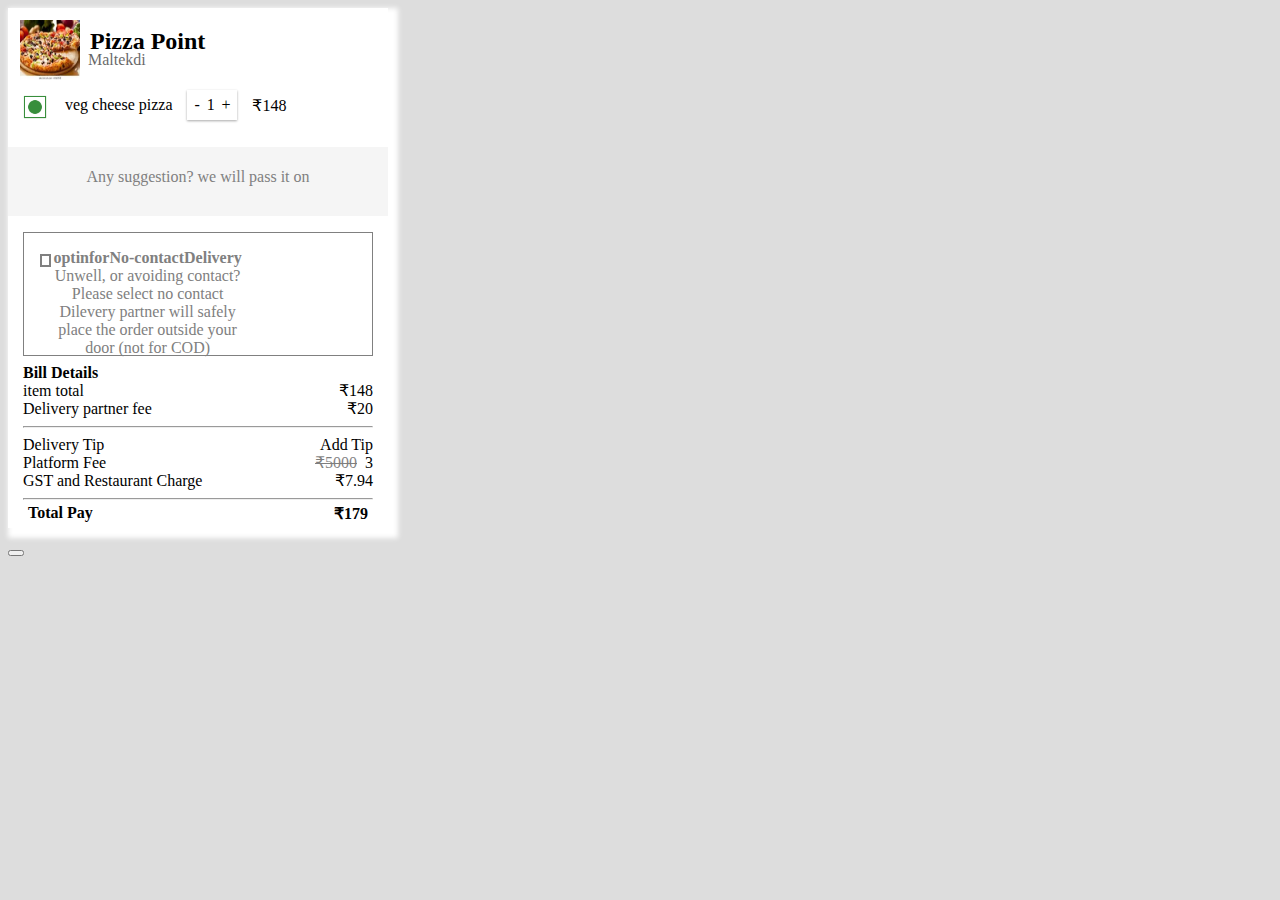
<file: card.html>
<!DOCTYPE html>
<html lang="en">
<head>
    <meta charset="UTF-8">
    <meta name="viewport" content="width=device-width, initial-scale=1.0">
    <title>Food -E-Commarce</title>
    <link rel="stylesheet" href="./cascading.css">
</head>
<body>
    <div class="container">
        <div class="box">
            <img src="./image/pizza.jpeg" alt="">
            <h2 class="h">Pizza Point</h2>
            <p class="h1">Maltekdi</p>
        </div>
        <div class="box2">
            <img src="./image/veg_icon.png" alt="">
            <p>veg cheese pizza</p>
            <div class="symbole">
                <div class="minus">-</div>
                <div class="qty">1</div>
                <div class="plus">+</div>
            </div>
            <p class="price">₹148</p>  
        </div>
        <div class="box3">
            <p class="text2">Any suggestion? we will pass it on</p>
        </div>
        <div class="box4">
            <div class="empty"></div> 
            <div class="text">
            <b>optinforNo-contactDelivery</b>
            Unwell, or avoiding contact? Please 
            select no contact Dilevery partner will
            safely place the order outside
            your door (not for COD)
            </div> 
         </div>
         <div class="box5">
            <p class="Bill" style="font-weight: bold;">Bill Details </p>
            <p class="Bill"><span>item total</span><span>₹148</span></p>
            <p class="Bill"><span>Delivery partner fee</span><span>₹20</span></p>
            <hr>
         </div>



         <div class="tipbox">
            <p class="addtip"><span>Delivery Tip </span><span>Add Tip </span></p>
            <p class="addtip"><span>Platform Fee</span><span> <s>₹5000</s>3</span></p>
            <p class="addtip"><span>GST and Restaurant Charge</span> <span>₹7.94</span></p>
            <hr>
        </div>
        <div class="total">
            <p>Total Pay</p>
            <p> ₹179</p>
        </div>
        <button>

            
        </button>
    </div>
    <script src="javascript.js"></script>
</body>
</html>
</file>
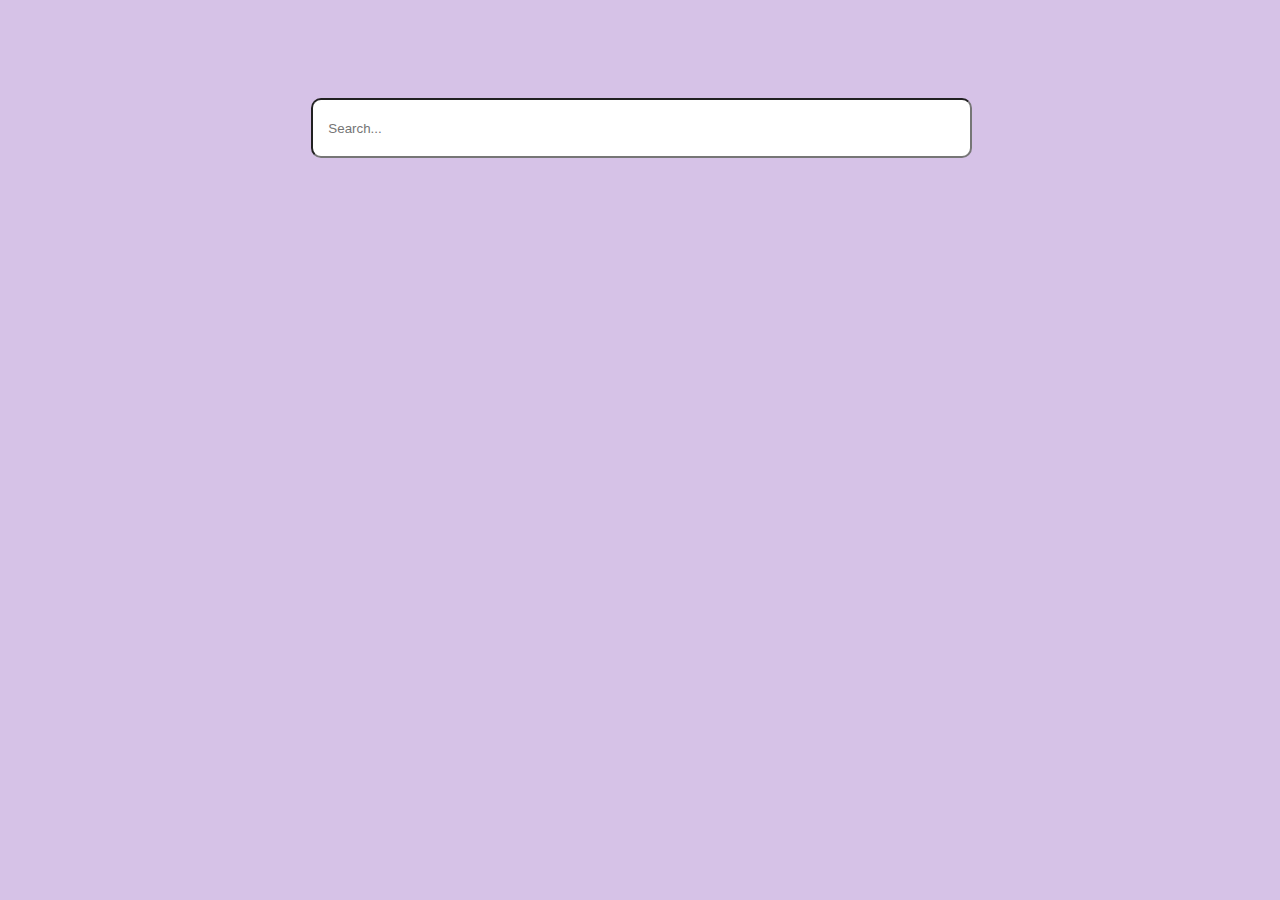
<file: search.html>
<!DOCTYPE html>
<html lang="en">

<head>
    <meta charset="UTF-8">
    <meta name="viewport" content="width=device-width, initial-scale=1.0">
    <title>Food Recommendation System</title>
    <link rel="stylesheet" href="./search.css">
</head>

<style>
    body{
        background-color: #D6C2E7;
    }
</style>
<body>
   
    <main>
        <section>
            <input id="searchInput" type="text" placeholder="Search...">
        </section>
        <section id="searchResults">
            <!-- Search results will be displayed here -->
        </section>
    </main>
    
    <script src="./script.js"></script>
</body>

</html>
</file>
<file: cascading.css>
.container{
    height: 520px;
    width: 380px;
    /* border: 2px solid black; */
    box-shadow: 5px 5px 5px 5px white;
    background-color: white;

}
body{
    background-color: #DDDDDD;
}
.box{
    display: flex;
    gap: 10px;

}
.box img{
          height: 60px;
          width: 60px;
          margin-top: 12px;
          margin-left: 12px;
}
.h1{
    margin-top: 2.7rem;
    position: absolute;
    margin-left: 5rem;
    opacity: 0.6;

}
/* box2 */
.box2{
    display: flex;
    gap: 15px;
}
.box2 img{
    height: 30px;
    width: 30px;
}
/* box4 */

.box4{
    height: 90px;
    border: 1px solid gray;
    text-align: center;
    display: flex;
    justify-content: space-between;
    padding:1rem;
    color: gray;
    margin: 15px 15px;
}
.text{
    margin-right:7rem;
    color: gray;
    margin-bottom: 100px;
}
.empty{
    border: 2px solid gray;
    height: 0.6rem;
    width: 2.4rem;
    margin-top: 0.3rem;
}
/* box3 */
.text2{
    background-color:whitesmoke;
    height: 3rem;
    width: 100%;
    padding-top:1.3rem;
    color: gray;  
    text-align: center;
}
/* box5 */
.Bill{
    display: flex;
    justify-content: space-between;
    line-height: 2px;
}
.box5{
    padding-inline: 15px;

}
s{
    opacity: 0.5;
    margin-right: 0.5rem;
}
img{
    height: 20px;
    margin-top: 12px;
    margin-left: 12px;
}
.total{
    display: flex;
    justify-content: space-between;
    margin-left: 20px;
    margin-right: 20px;
    margin-top: -20px;
    font-weight: bold;
}
.addtip{
    display: flex;
    justify-content: space-between;
    line-height: 2px;
}
.tipbox{
    padding-inline: 15px;
}     
.minus{
    text-align: left;
}

.plus{
    text-align: right;
}
.symbole{
    display: flex;
    cursor: pointer;
    align-items: center;
    justify-content:space-evenly;
    box-shadow: 0 1px 3px rgba(0,0,0,0.12), 0 1px 2px rgba(0,0,0,0.24);
    width:50px;
    height: 30px;
    margin-top: 10px;
}
</file>
<file: search.css>
#searchInput{
    height: 6vh;
    width: 50vw;
   border-radius: 10px;
    margin-left: 23.7vw;
   padding-left: 15px;
   margin-top: 10vh;
    
}

.food-item {
    margin-bottom: 20px;
    border: 1px solid #ccc;
    padding: 10px;
    display: flex;
    align-items: center;
    width: 50vw;
    background-color: white;
    border-radius: 10px;
}


.food-item{
  max-width: 100%;
  border-radius: 8px;
  transition: transform 0.3s ease;
}

.food-item:hover{
  transform: scale(1.1);
}
.food-item img {
    height: 100px;
    width: 100px;
    margin-right: 20px;
}
.food-item-details h2 {
    margin: 0;
}

#searchResults {
    display: flex;
    flex-direction: column;
    align-items: center;
    margin-top: 50px; 
}


/*////////////////////////////*/
.card {
  background-color: white;
  width: 340px;
  height: 480px;
  border-radius: 10px;
}

.card{
  max-width: 100%;
  border-radius: 8px;
  transition: transform 0.3s ease;
}

.card:hover{
  transform: scale(1.1);
}

.card .image > img {
  max-width: 100%;
  border-radius: 10px;
}

.card .info {
  padding: 0px 30px;
}

.card .info h3 {
  font-size: 30px;
  font-weight: 700;
  margin-bottom: 5px;
}

.card .info p {
  font-size: 18px;
  font-weight: 600;
}

.card .price {
  text-align: right;
  color: red;
}

.card .btn {
  display: flex;
  justify-content: space-around;
}

.card .btn button {
  padding: 12px 32px;
  border: none;
  border-radius: 10px;
  background: #ffa600;
  color: white;
  font-size: 15px;
  font-weight: 700;
  cursor: pointer;
}

.card .btn .btn2 {
  background: #1d2630;
  padding: 12px 15px;
}

.id {
  display: flex;
  justify-content: space-between;
}

.id .red {
  color: red;
}

.box1 {
  display: grid;
  grid-template-columns: repeat(auto-fill, minmax(335px, 1fr));
  grid-template-rows: repeat(7, 520px);
  gap: 10px;
  margin-top: 7vh;
  margin-left: 40px;
}

@media (max-width: 800px) {
  .box1 {
    grid-template-columns: repeat(auto-fill, minmax(200px, 1fr));
  }
}

@media (max-width: 600px) {
  .box1 {
    grid-template-columns: repeat(auto-fill, minmax(100%, 1fr));
    grid-template-rows: repeat(auto-fill, 490px);
  }
}

img
{
  height: 290px;
  width: 348px;
}
</file>
